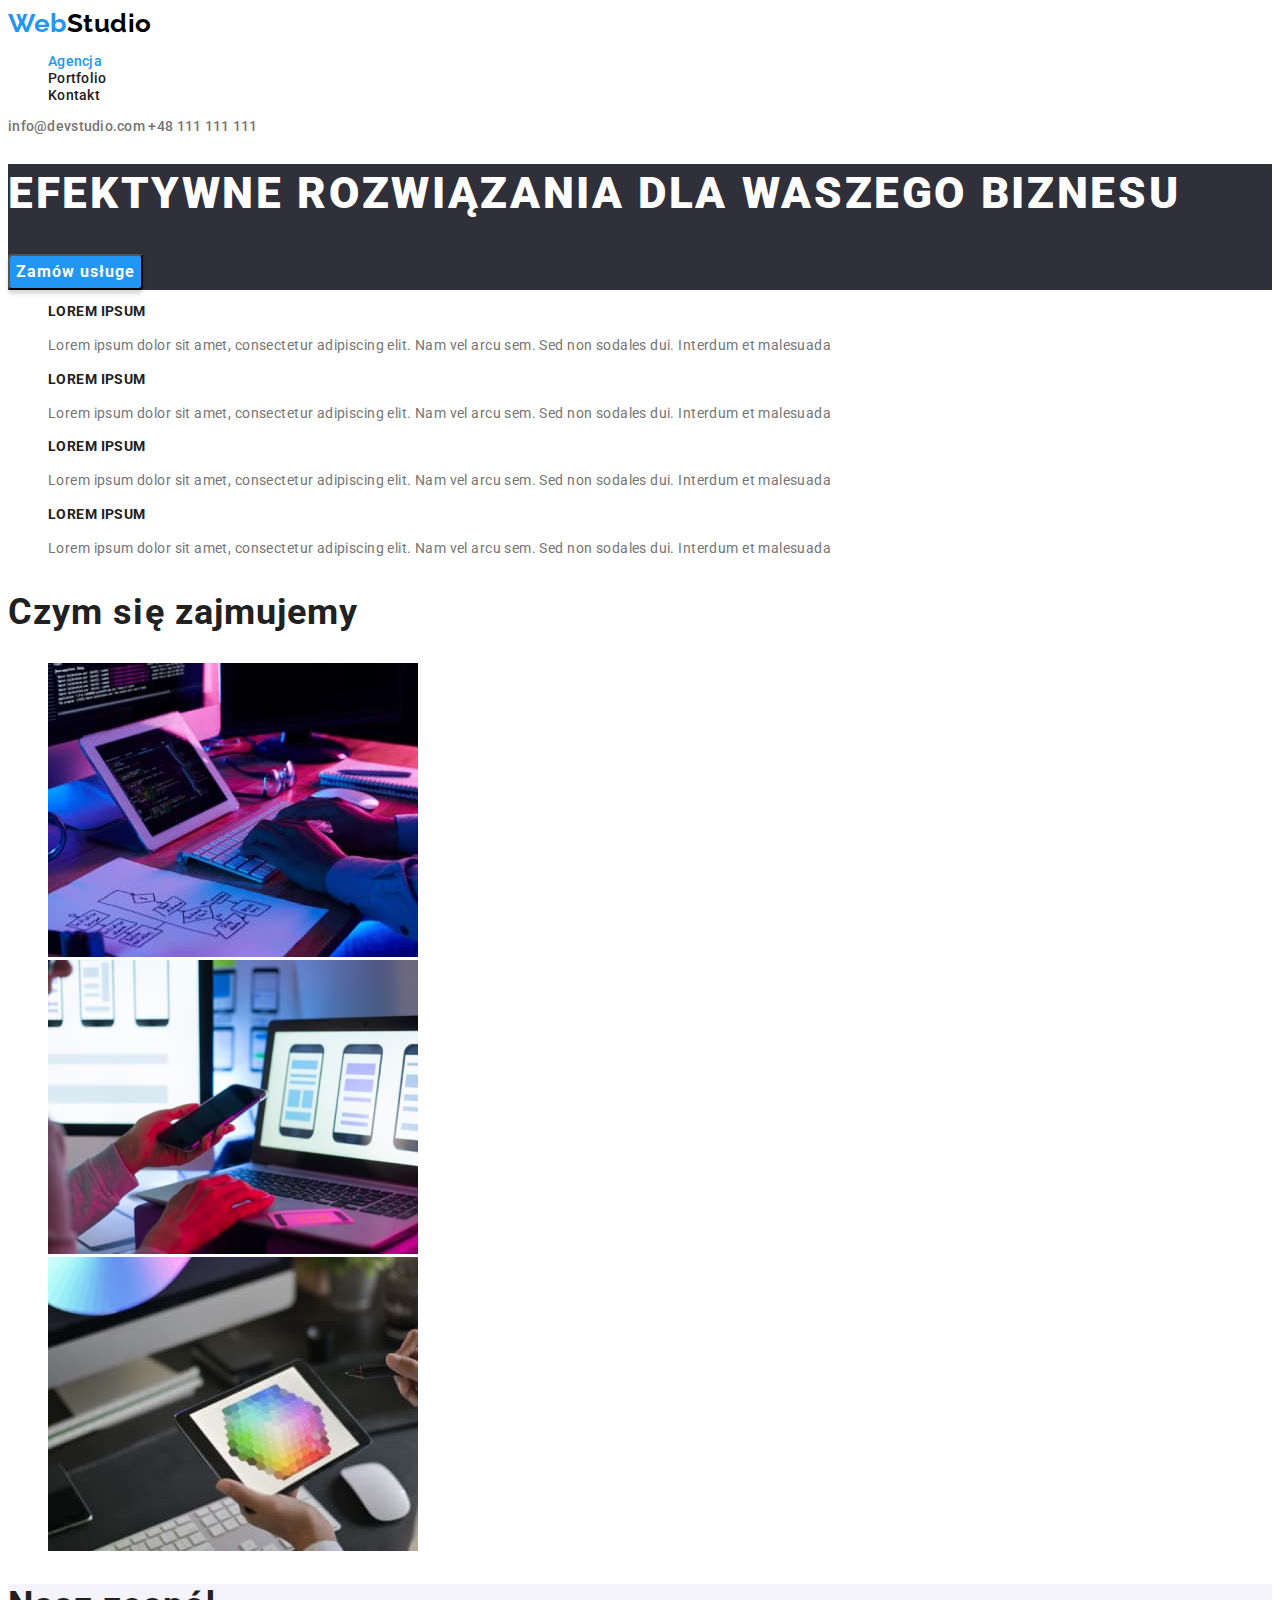
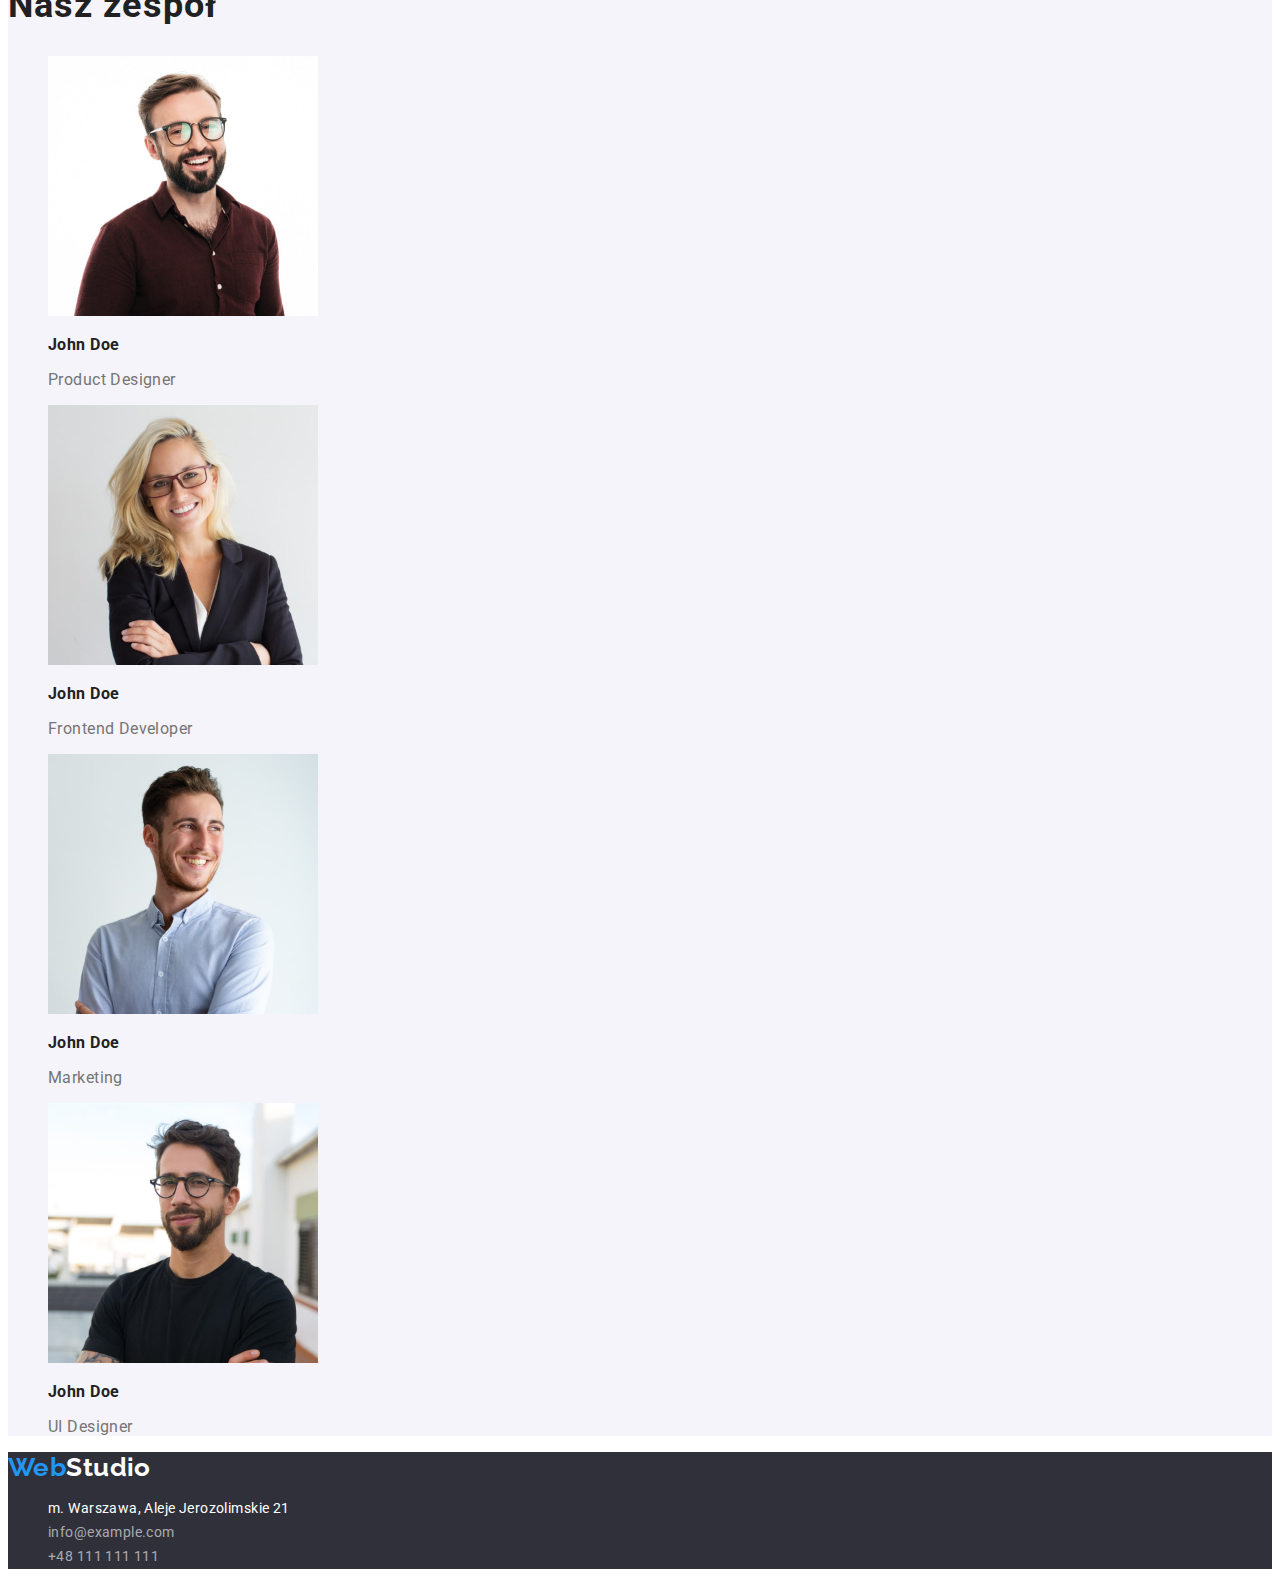
<file: index.html>
<!DOCTYPE html>
<html lang="en">
  <head>
    <meta charset="UTF-8" />
    <meta http-equiv="X-UA-Compatible" content="IE=edge" />
    <meta name="viewport" content="width=device-width, initial-scale=1.0" />
    <title>Document</title>
    <link rel="stylesheet" href="./css/styles.css" />
    <link rel="preconnect" href="https://fonts.googleapis.com" />
    <link rel="preconnect" href="https://fonts.gstatic.com" crossorigin />
    <link
      href="https://fonts.googleapis.com/css2?family=Raleway:ital,wght@0,400;0,500;0,700;1,400;1,500;1,700&family=Roboto:ital,wght@0,400;0,500;0,700;1,400;1,500;1,700&display=swap"
      rel="stylesheet"
    />
  </head>
  <body>
    <header>
      <nav>
        <a class="menu-links-web" href="./index.html"
          >Web<span class="menu-links-studio">Studio</span></a
        >
        <ul>
          <li>
            <a class="menu-links current" href="./index.html">Agencja</a>
          </li>

          <li><a class="menu-links" href="./portfolio.html">Portfolio</a></li>
          <li><a class="menu-links" href="#">Kontakt</a></li>
        </ul>
      </nav>
      <div>
        <a class="menu-links-mail" href="mailto:info@devstudio.com"
          >info@devstudio.com</a
        >
        <a class="menu-links-phone" href="+48111111111">+48 111 111 111</a>
      </div>
    </header>

    <main>
      <section class="header-background">
        <h1 class="header-h1">EFEKTYWNE ROZWIĄZANIA DLA WASZEGO BIZNESU</h1>
        <button class="button-studio button-studio-text" type="button">
          Zamów usługe
        </button>
      </section>
      <section>
        <ul class="lorem-ipsum-text">
          <li>
            <h2 class="lorem-ipsum">LOREM IPSUM</h2>
            <p>
              Lorem ipsum dolor sit amet, consectetur adipiscing elit. Nam vel
              arcu sem. Sed non sodales dui. Interdum et malesuada
            </p>
          </li>
          <li>
            <h2 class="lorem-ipsum">LOREM IPSUM</h2>
            <p>
              Lorem ipsum dolor sit amet, consectetur adipiscing elit. Nam vel
              arcu sem. Sed non sodales dui. Interdum et malesuada
            </p>
          </li>
          <li>
            <h2 class="lorem-ipsum">LOREM IPSUM</h2>
            <p>
              Lorem ipsum dolor sit amet, consectetur adipiscing elit. Nam vel
              arcu sem. Sed non sodales dui. Interdum et malesuada
            </p>
          </li>
          <li>
            <h2 class="lorem-ipsum">LOREM IPSUM</h2>
            <p>
              Lorem ipsum dolor sit amet, consectetur adipiscing elit. Nam vel
              arcu sem. Sed non sodales dui. Interdum et malesuada
            </p>
          </li>
        </ul>
      </section>
      <section>
        <h2 class="header-h2">Czym się zajmujemy</h2>
        <ul>
          <li>
            <img
              src="images/img-1.jpg"
              alt="hands on the keyboard"
              height="294"
              width="370"
            />
          </li>
          <li>
            <img
              src="images/img-2.jpg"
              alt="phone in hand"
              height="294"
              width="370"
            />
          </li>
          <li>
            <img
              src="images/img-3.jpg"
              alt="tablet in hand"
              height="294"
              width="370"
            />
          </li>
        </ul>
      </section>
      <section class="team-section-background">
        <h2 class="header-h2">Nasz zespół</h2>
        <ul>
          <li>
            <img
              src="images/man-1.jpg"
              alt="A man wearing glasses and a brown
            shirt"
              height="260"
              width="270"
            />

            <h3 class="header-h3">John Doe</h3>
            <p class="team-title">Product Designer</p>
          </li>
          <li>
            <img
              src="images/woman-1.jpg"
              alt="blonde in glasses and jacket"
              height="260"
              width="270"
            />
            <h3 class="header-h3">John Doe</h3>
            <p class="team-title">Frontend Developer</p>
          </li>
          <li>
            <img
              src="images/man-2.jpg"
              alt="man in blue shirt"
              height="260"
              width="270"
            />
            <h3 class="header-h3">John Doe</h3>
            <p class="team-title">Marketing</p>
          </li>
          <li>
            <img
              src="images/man-3.jpg"
              alt="man in glasses and black
            t-shirt"
              height="260"
              width="270"
            />
            <h3 class="header-h3">John Doe</h3>
            <p class="team-title">UI Designer</p>
          </li>
        </ul>
      </section>
    </main>
    <footer class="footer">
      <a href="./index.html"
        ><span class="footer-links-web">Web</span
        ><span class="footer-links-studio">Studio</span></a
      >
      <address>
        <ul>
          <li>
            <a
              class="footer-links-address"
              href="https://goo.gl/maps/C1Bpa69maWxQz2SX8"
              target="_blank"
              >m. Warszawa, Aleje Jerozolimskie 21</a
            >
          </li>

          <li>
            <a class="footer-links-mail" href="mailto:info@example.com"
              >info@example.com</a
            >
          </li>
          <li>
            <a class="footer-links-phone" href="tel:+48111111111"
              >+48 111 111 111</a
            >
          </li>
        </ul>
      </address>
    </footer>
  </body>
</html>
</file>
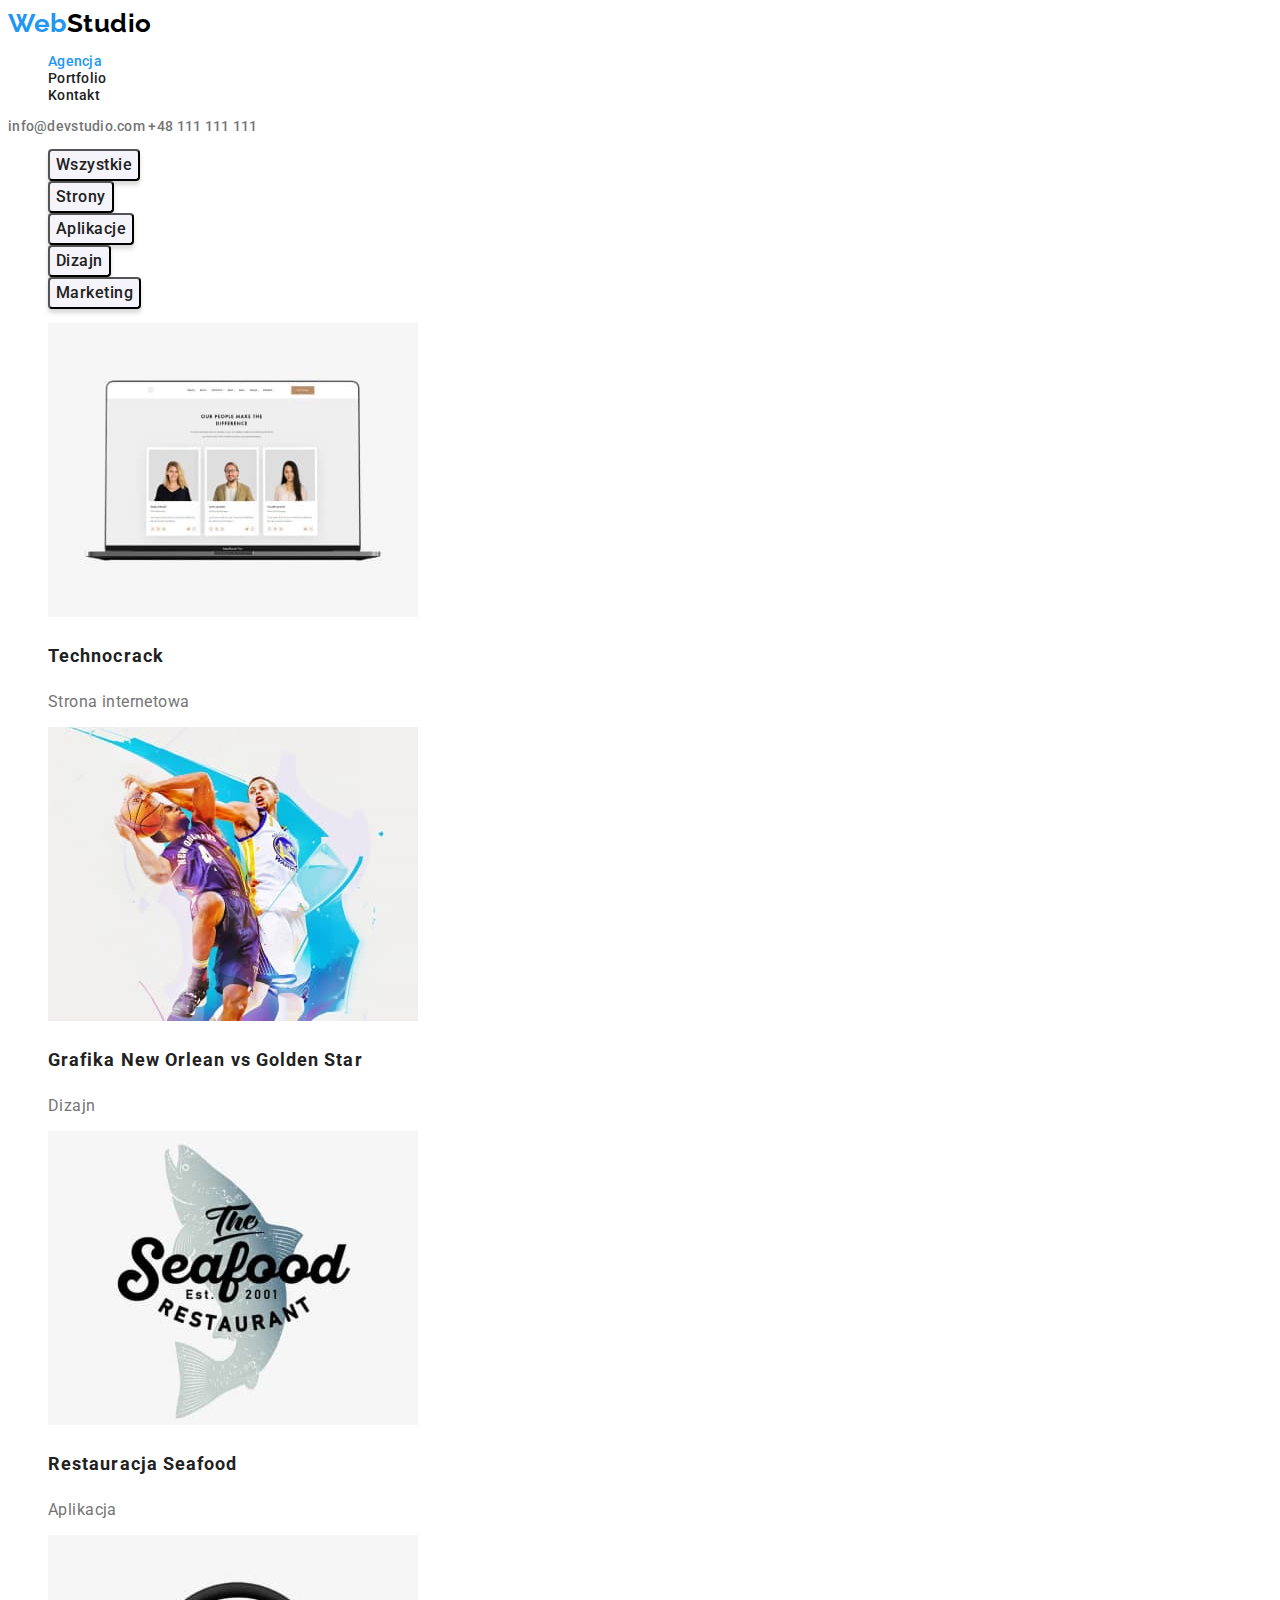
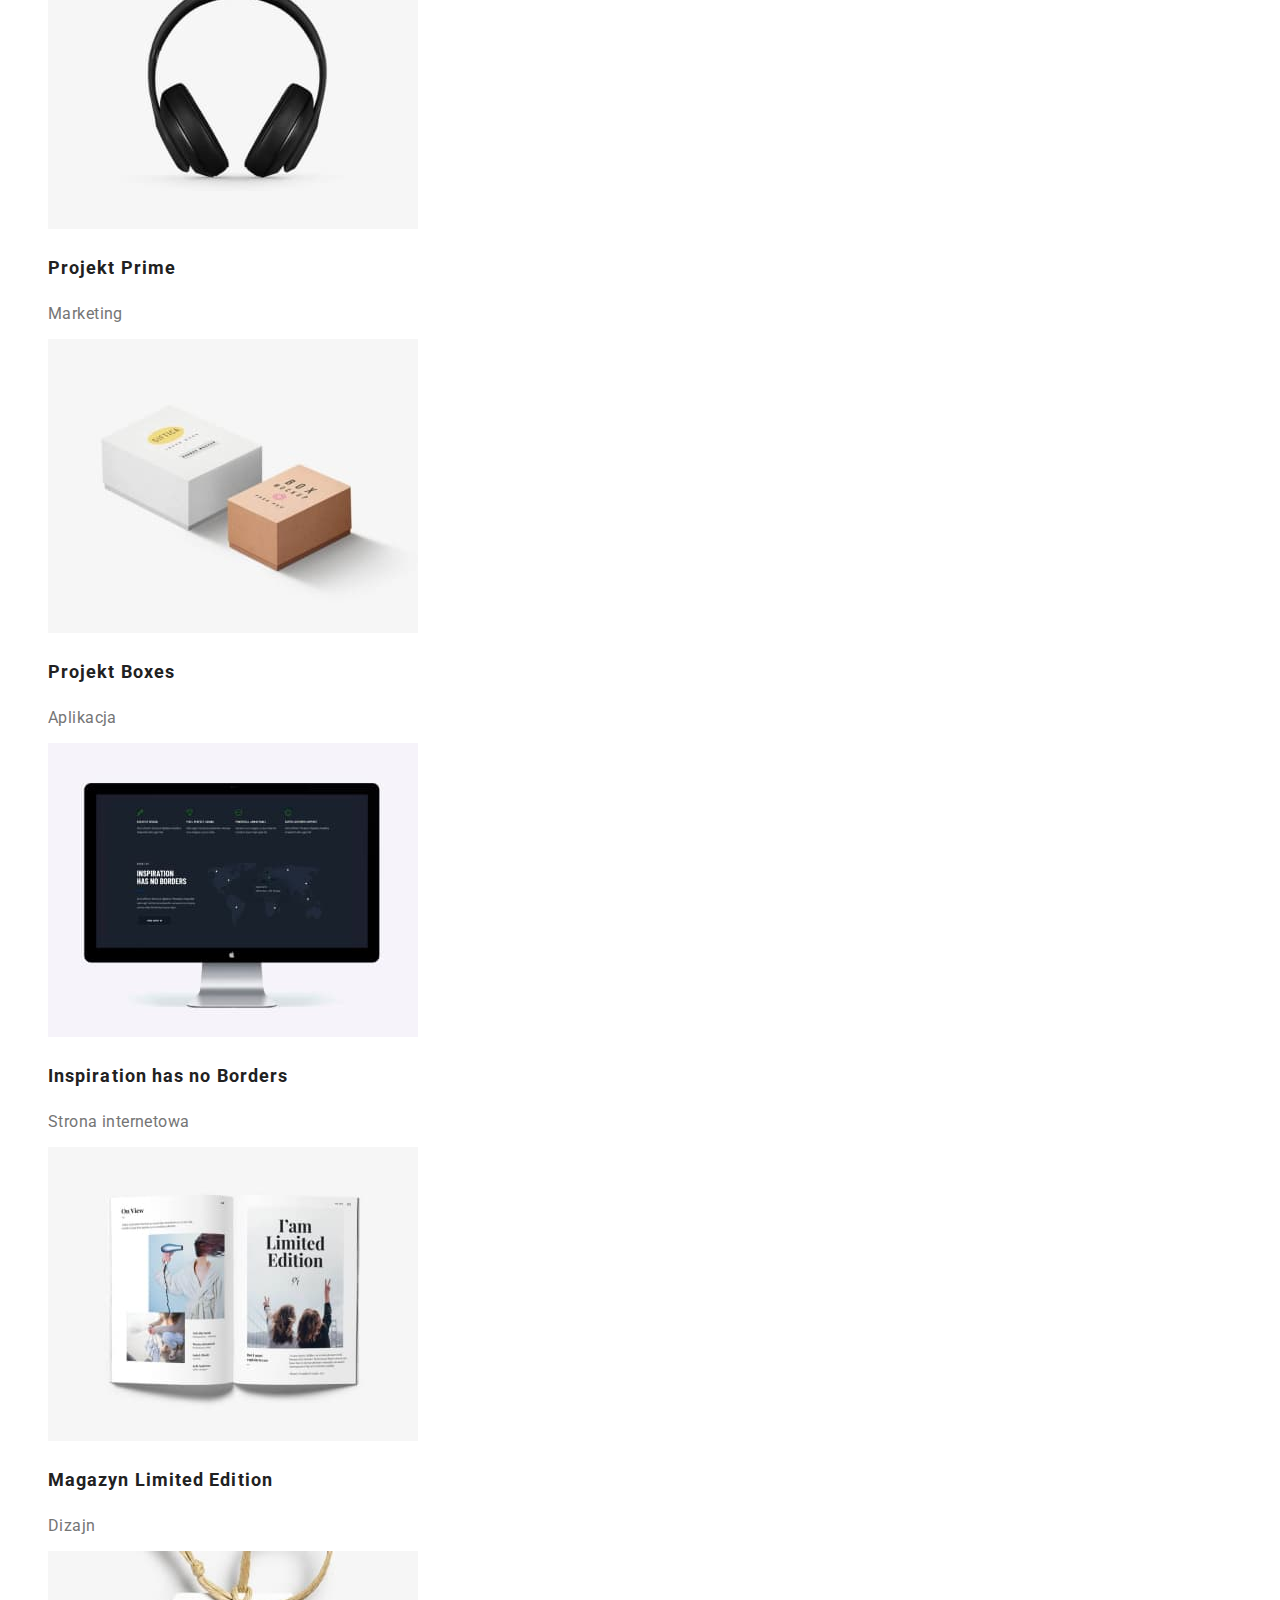
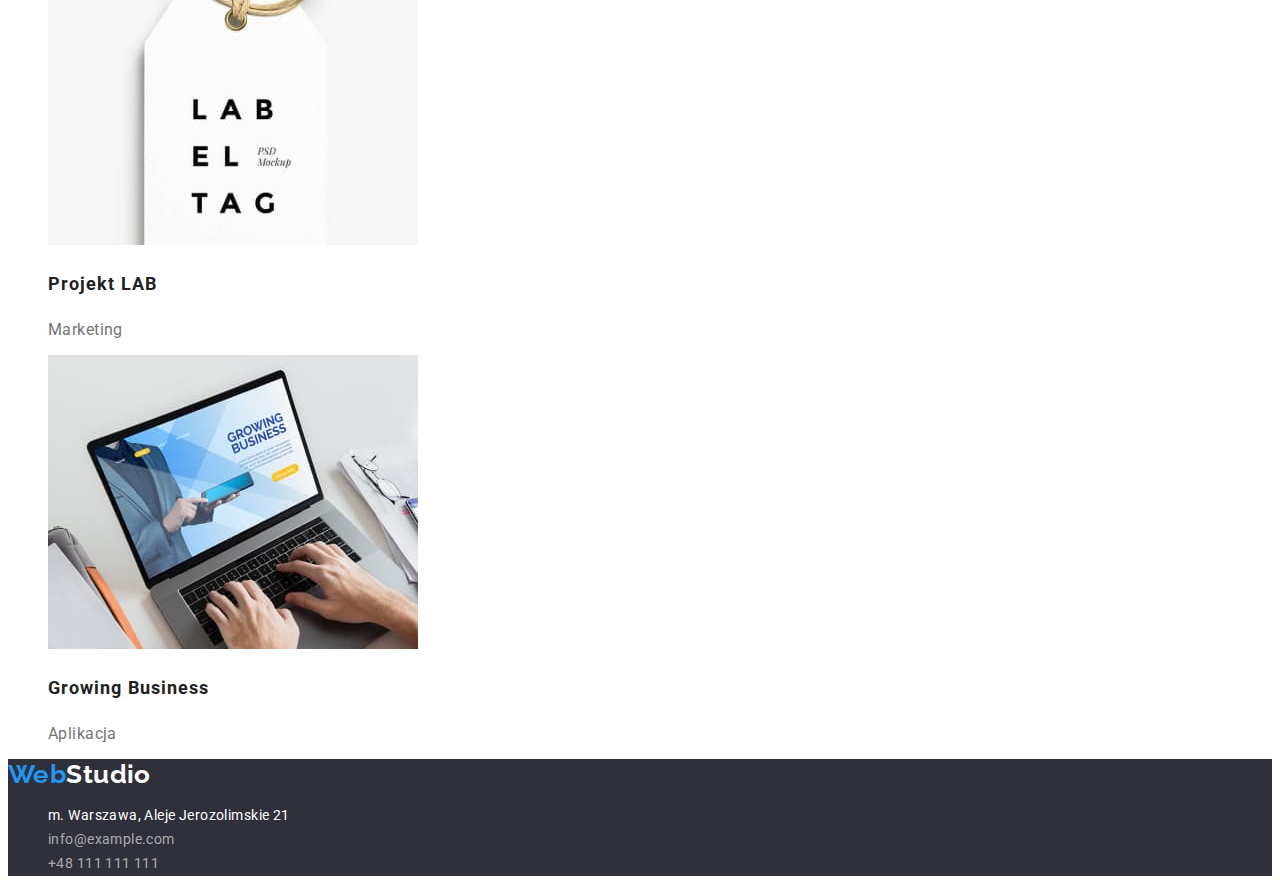
<file: portfolio.html>
<!DOCTYPE html>
<html lang="en">
  <head>
    <meta charset="UTF-8" />
    <meta http-equiv="X-UA-Compatible" content="IE=edge" />
    <meta name="viewport" content="width=device-width, initial-scale=1.0" />
    <title>Document</title>
    <link rel="stylesheet" href="./css/styles.css" />
    <link rel="preconnect" href="https://fonts.googleapis.com" />
    <link rel="preconnect" href="https://fonts.gstatic.com" crossorigin />
    <link
      href="https://fonts.googleapis.com/css2?family=Raleway:wght@700&family=Roboto:wght@400;500;700;900&display=swap"
      rel="stylesheet"
    />
  </head>
  <header>
    <nav>
      <a class="menu-links-web" href="./index.html"
        >Web<span class="menu-links-studio">Studio</span></a
      >
      <ul>
        <li>
          <a class="menu-links current" href="./index.html">Agencja</a>
        </li>

        <li><a class="menu-links" href="./portfolio.html">Portfolio</a></li>
        <li><a class="menu-links" href="#">Kontakt</a></li>
      </ul>
    </nav>
    <div>
      <a class="menu-links-mail" href="mailto:info@devstudio.com"
        >info@devstudio.com</a
      >
      <a class="menu-links-phone" href="+48111111111">+48 111 111 111</a>
    </div>
  </header>
  <body>
    <main>
      <section>
        <ul>
          <li>
            <button
              class="button-portfolio button-portfolio-text"
              type="button"
            >
              Wszystkie
            </button>
          </li>
          <li>
            <button
              class="button-portfolio button-portfolio-text"
              type="button"
            >
              Strony
            </button>
          </li>
          <li>
            <button
              class="button-portfolio button-portfolio-text"
              type="button"
            >
              Aplikacje
            </button>
          </li>
          <li>
            <button
              class="button-portfolio button-portfolio-text"
              type="button"
            >
              Dizajn
            </button>
          </li>
          <li>
            <button
              class="button-portfolio button-portfolio-text"
              type="button"
            >
              Marketing
            </button>
          </li>
        </ul>

        <ul>
          <li>
            <img
              src="images/portfolio/laptop2.jpg"
              alt="laptop with three people on the screen"
              height="294"
              width="370"
            />
            <h3 class="portfolio-title">Technocrack</h3>
            <p class="team-title">Strona internetowa</p>
          </li>

          <li>
            <img
              src="images/portfolio/nba players.jpg"
              alt="two nba players"
              height="294"
              width="370"
            />
            <h3 class="portfolio-title">Grafika New Orlean vs Golden Star</h3>
            <p class="team-title">Dizajn</p>
          </li>

          <li>
            <img
              src="images/portfolio/restaurant banner.jpg"
              alt="Seafood restaurant banner"
              height="294"
              width="370"
            />
            <h3 class="portfolio-title">Restauracja Seafood</h3>
            <p class="team-title">Aplikacja</p>
          </li>

          <li>
            <img
              src="images/portfolio/headphones.jpg"
              alt="black headphones"
              height="294"
              width="370"
            />
            <h3 class="portfolio-title">Projekt Prime</h3>
            <p class="team-title">Marketing</p>
          </li>

          <li>
            <img
              src="images/portfolio/boxes.jpg"
              alt="two small boxes"
              height="294"
              width="370"
            />
            <h3 class="portfolio-title">Projekt Boxes</h3>
            <p class="team-title">Aplikacja</p>
          </li>
          <li>
            <img
              src="images/portfolio/monitor.jpg"
              alt="Apple monitor"
              height="294"
              width="370"
            />
            <h3 class="portfolio-title">Inspiration has no Borders</h3>
            <p class="team-title">Strona internetowa</p>
          </li>

          <li>
            <img
              src="images/portfolio/magazine.jpg"
              alt="magazine"
              height="294"
              width="370"
            />
            <h3 class="portfolio-title">Magazyn Limited Edition</h3>
            <p class="team-title">Dizajn</p>
          </li>

          <li>
            <img
              src="images/portfolio/label tag.jpg"
              alt="label tag"
              height="294"
              width="370"
            />
            <h3 class="portfolio-title">Projekt LAB</h3>
            <p class="team-title">Marketing</p>
          </li>

          <li>
            <img
              src="images/portfolio/laptop.jpg"
              alt="hands on laptop keyboard"
              height="294"
              width="370"
            />
            <h3 class="portfolio-title">Growing Business</h3>
            <p class="team-title">Aplikacja</p>
          </li>
        </ul>
      </section>
    </main>
    <footer class="footer">
      <a href="./index.html"
        ><span class="footer-links-web">Web</span
        ><span class="footer-links-studio">Studio</span></a
      >
      <address>
        <ul>
          <li>
            <a
              class="footer-links-address"
              href="https://goo.gl/maps/C1Bpa69maWxQz2SX8"
              target="_blank"
              >m. Warszawa, Aleje Jerozolimskie 21</a
            >
          </li>

          <li>
            <a class="footer-links-mail" href="mailto:info@example.com"
              >info@example.com</a
            >
          </li>
          <li>
            <a class="footer-links-phone" href="tel:+48111111111"
              >+48 111 111 111</a
            >
          </li>
        </ul>
      </address>
    </footer>
  </body>
</html>
</file>
<file: css/styles.css>
:root {
  --background-color: #ffffff;
  --background-color-header: #2f303a;
  --background-color-team: #f5f4fa;
  --color-text-first: #212121;
  --color-text-second: #757575;
  --color-text-third: #ffffff;
  --color-link-first: #2196f3;
  --color-link-second: #000000;
  --color-helper-text: #8e8f99;
  --footer-text-color: rgba(255, 255, 255, 0.6);
  --font-primary: Roboto, sans-serif;
  --font-secondary: Raleway, sans-serif;
}
body {
  background-color: var(--background-color);
  font-family: var(--font-primary);
  font-size: 14px;
  color: var(--font-primary);
  letter-spacing: 0.03em;
}
a {
  text-decoration: none;
  font-style: normal;
}
ul {
  list-style: none;
}

.menu-links-web {
  font-family: var(--font-secondary);

  font-weight: 700;
  font-size: 26px;
  line-height: 1.2;
  letter-spacing: 0.02em;
  color: var(--color-link-first);
}

.menu-links-studio {
  letter-spacing: 0.02em;
  color: var(--color-link-second);
}
.menu-links {
  font-weight: 500;
  font-size: 14px;
  line-height: 1.14;
  letter-spacing: 0.02em;
  color: var(--color-text-first);
}
.menu-links:focus,
.menu-links:hover,
.current {
  color: var(--color-link-first);
}
.menu-links-mail {
  font-weight: 500;
  font-size: 14px;
  line-height: 1.14;
  letter-spacing: 0.02em;

  color: var(--color-text-second);
}
.menu-links-mail:focus,
.menu-links-mail:hover {
  color: var(--color-link-first);
}
.menu-links-phone {
  font-weight: 500;
  font-size: 14px;
  line-height: 1.14;
  letter-spacing: 0.02em;

  color: var(--color-text-second);
}
.menu-links-phone:focus,
.menu-links-phone:hover {
  color: var(--color-link-first);
}
.header-background {
  background: var(--background-color-header);
}
.team-section-background {
  background: var(--background-color-team);
}
.header-h1 {
  font-weight: 900;
  font-size: 44px;
  line-height: 1.36;
  letter-spacing: 0.06em;
  color: var(--color-text-third);
}
.button-studio {
  background: var(--color-link-first);
  box-shadow: 0px 4px 4px rgba(0, 0, 0, 0.15);
  border-radius: 4px;
}
.button-studio-text {
  font-weight: 700;
  font-size: 16px;
  line-height: 1.88;
  letter-spacing: 0.06em;
  font-family: var(--font-primary);
  color: var(--color-text-third);
  cursor: pointer;
}

.lorem-ipsum {
  font-weight: 700;
  font-size: 14px;
  line-height: 1.14;
  color: var(--color-text-first);
  letter-spacing: 0.03em;
}
.lorem-ipsum-text {
  font-weight: 400;
  line-height: 1.7;
  color: var(--color-text-second);
  letter-spacing: 0.03em;
}
.header-h2 {
  font-weight: 700;
  font-size: 36px;
  line-height: 1.17;
  letter-spacing: 0.03em;
  color: var(--color-text-first);
}
.header-h3 {
  font-size: 16px;
  line-height: 1.19;
  letter-spacing: 0.03em;
  color: var(--color-text-first);
}
.team-title {
  font-weight: 400;
  font-size: 16px;
  line-height: 1.19;

  color: var(--color-text-second);
}
.footer {
  background: var(--background-color-header);
}
.footer-links-web {
  font-family: var(--font-secondary);

  font-weight: 700;
  font-size: 26px;
  line-height: 1.19;
  color: var(--color-link-first);
}
.footer-links-studio {
  font-family: var(--font-secondary);

  font-weight: 700;
  font-size: 26px;
  line-height: 1.19;

  color: var(--color-text-third);
}
.footer-links-address {
  font-weight: 400;

  line-height: 1.71;

  color: var(--color-text-third);
}
.footer-links-address:focus,
.footer-links-mail {
  font-weight: 400;

  line-height: 1.71;

  color: var(--footer-text-color);
}
.footer-links-mail:focus,
.footer-links-phone {
  font-weight: 400;

  line-height: 1.71;

  color: var(--footer-text-color);
}

/*style dla portfolio*/

.portfolio-title {
  font-family: var(--font-primary);
  font-style: normal;
  font-weight: 700;
  font-size: 18px;
  line-height: 2;
  letter-spacing: 0.06em;
  color: var(--color-text-first);
}
.portfolio-text {
  font-family: var(--font-primary);
  font-style: normal;
  font-weight: 400;
  font-size: 16px;
  line-height: 1.88;
  letter-spacing: 0.03em;
  color: var(--color-text-second);
}
.button-portfolio {
  background: var(--background-color-team);
  box-shadow: 0px 4px 4px rgba(0, 0, 0, 0.15);
  border-radius: 4px;
}
.button-portfolio-text {
  font-weight: 500;
  font-size: 16px;
  line-height: 1.62;
  letter-spacing: 0.03em;
  font-family: var(--font-primary);
  color: var(--color-text-first);
  cursor: pointer;
}
.button-portfolio:focus,
.button-portfolio:hover {
  background: var(--color-link-first);
  color: var(--color-text-third);
  cursor: pointer;
  box-shadow: 0px 3px 1px rgba(0, 0, 0, 0.1), 0px 1px 2px rgba(0, 0, 0, 0.08),
    0px 2px 2px rgba(0, 0, 0, 0.12);
  border-radius: 4px;
}
</file>
